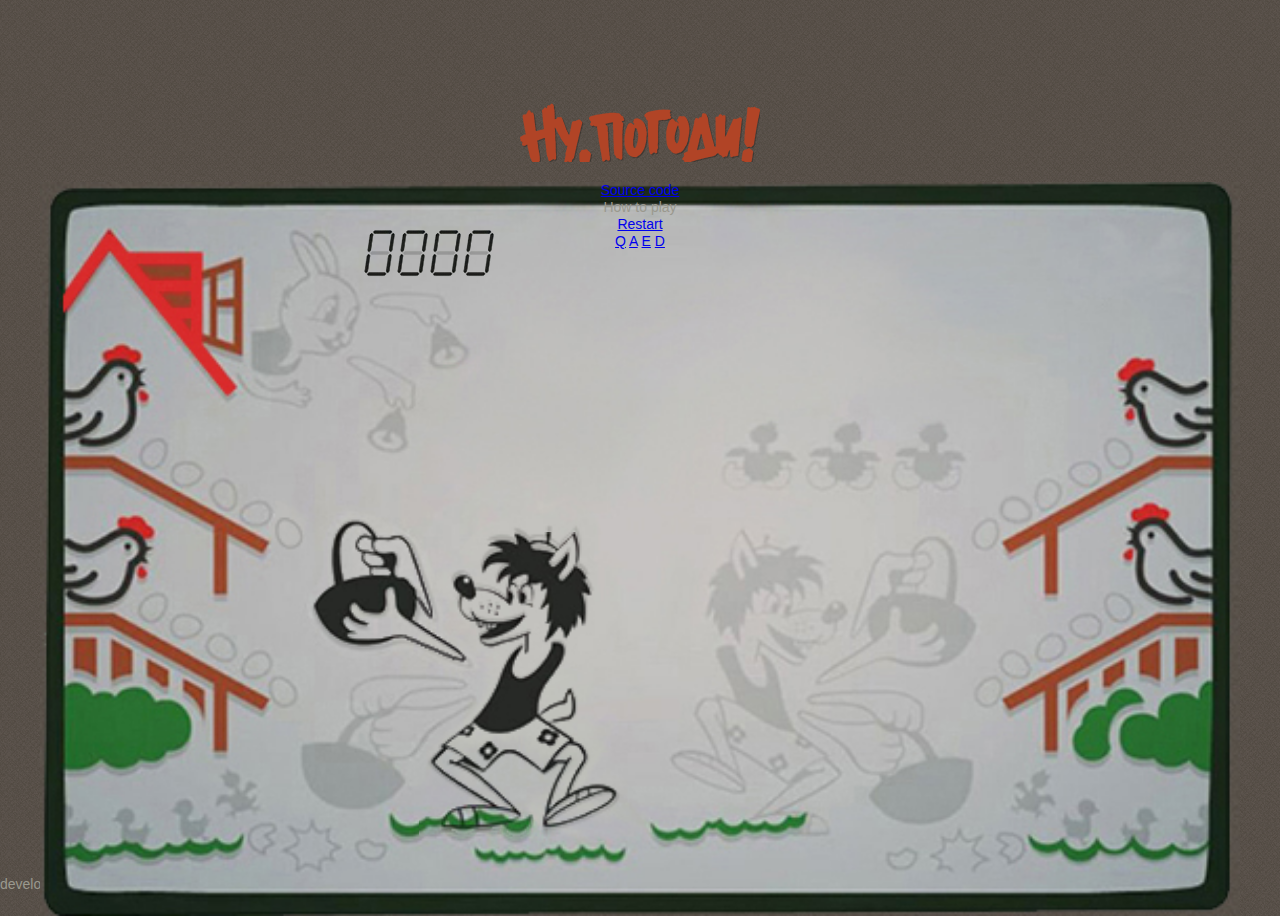
<file: MyProject/index.html>
<!DOCTYPE html>
<html>
<head>
    <meta charset="utf-8" />
	<meta name="viewport" content="width=device-width, initial-scale=1.0, maximum-scale=1.0">
    <meta name="description" content="Tizen basic template generated by Tizen Web IDE"/>

    <link rel="stylesheet" type="text/css" href="css/style.css">
</head>

<body>

    <div class="page">
	    
		<a class="logo"></a>
		
		<div id="game-wrap" data-bx="0" data-by="1" data-egg-0="0" data-egg-1="0" data-egg-2="0" data-egg-3="0" data-loss="0">
			<div class="basket"></div>
			<div class="wolf"></div>
			<div class="egg e-0"></div>
			<div class="egg e-1"></div>
			<div class="egg e-2"></div>
			<div class="egg e-3"></div>
			<div id="score">
				<ul>
					<li><span>0</span></li>
			          
				    <li><span>0</span></li>
			          
				    <li><span>0</span></li>
			          
			  	    <li><span>0</span></li>
				</ul>
			</div>
			
			<div id="loss"></div>
			
			<div id="message"></div>
			
			<div class="more-info">
		        
				<a href="https://github.com/shtange/catch-the-egg" class="source-code">Source code</a>
		        
				<div class="how-to-play">How to play</div>
		        
				<a href="/catch-the-egg/" class="restart-game">Restart</a>
		      
			</div>
	
			<div id="controls">
		        
				<a href="#top-left" data-x="0" data-y="1">Q</a>
		        
				<a href="#bottom-left" data-x="0" data-y="0">A</a>
		        
				<a href="#top-right" data-x="1" data-y="1">E</a>
		        
				<a href="#bottom-right" data-x="1" data-y="0">D</a>
		      
			</div>
	
		</div>
  
	</div>
  
	<div class="footer"> developed by <a>Shirokova Maria</a></div>

	<script type="text/javascript" src="js/msf-2.0.21.min.js"></script>
    
    <script type="text/javascript" src="js/jquery.js"></script>

	<script type="text/javascript" src="js/tau.js"></script>

	<script type="text/javascript" src="js/comfy.js"></script>  
  	
	<script type="text/javascript" src="js/keyboard_input_manager.js"></script>
  
	<script type="text/javascript" src="js/game_component.js"></script>
  
	<script type="text/javascript" src="js/html_redraw.js"></script>
  
	<script type="text/javascript" src="js/game_manager.js"></script>
  	
	<script type="text/javascript" src="js/main.js"></script>
  	
	<script type="text/javascript" src="js/app.js"></script>
</body>
</html>
</file>
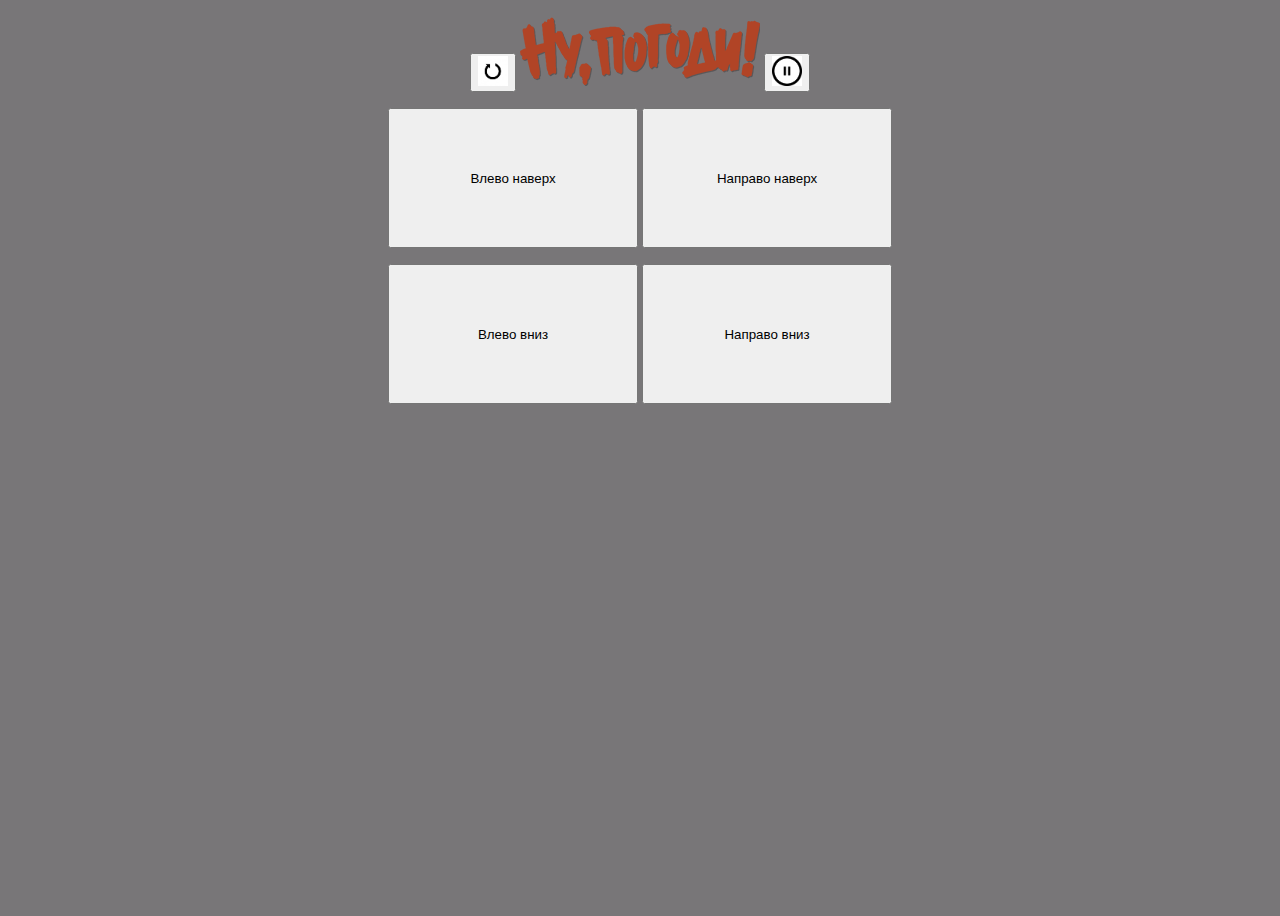
<file: MyProjectPhone/index.html>
<!DOCTYPE html>
<html>

<head>
    <meta charset="utf-8" />
    <meta name="viewport" content="width=device-width, initial-scale=1.0, maximum-scale=1.0">
    <meta name="description" content="Tizen Mobile Web Basic Template" />

    <link rel="stylesheet" type="text/css" href="css/style.css" />
    <script src="js/main.js"></script>
    <script src="js/jquery-3.0.0.min.js"></script>
</head>

<body>
	<div style="text-align: center; vertical-align: middle;">
		<p>
			<button id = "Restart"><img src="images/restart.jpg" alt="Restart" style="width:30px;height:30px"></button>
			<label><img src="images/logo.png" alt="" id = "logo"></label>
			<button id = "Stop"><img src="images/stop.jpg" alt="Stop" style="width:30px;height:30px"></button>
		</p>
	</div>
    <div style="text-align: center;">

   		<p><button id = "LeftUp" style="width:250px;height:140px">Влево наверх</button> 
   		<button id = "RightUp" style="width:250px;height:140px">Направо наверх</button></p>
  
  	</div>

  	<div  style="text-align: center;">

   		<p>
		<button id = "LeftDown" style="width:250px;height:140px;">Влево  вниз</button>
   		<button id = "RightDown" style="width:250px;height:140px;">Направо вниз</button></p>

  	</div>
    
</body>

</html>
</file>
<file: MyProject/css/style.css>
* {
  margin: 0;
}html, 
body {
  height: 100%;
}


body {
  margin: 0;
  padding: 0;
	background: #564e47 url('../img/game-wrap-bg.png');
	
	color: #9A998E;
  
	font-size: 14px;
  
	line-height: 1.2em;
	
	font-family: 'Alegreya Sans SC', Tahoma, Arial, sans-serif;
  
	font-weight: normal;

     }


.page 
{

	width: 100%;
  
	min-width: 640px;
  
	min-height: 640px;
  
	margin: 0 auto -40px;
  
	text-align: center;
  
	overflow: hidden;

}
  
.page a.logo 
{
    
	margin: 8% auto 20px;
    
	padding-top: 60px;
    
	background: transparent url('../img/logo.png') center top no-repeat;
	
	display: block;
  
}
    
.page a.logo img 
{
      
	vertical-align: top;
    
}

#game-wrap 
{
	
	width: 1200px;
  
	height: 734px;
  
	margin: 0 auto;
  
	background: transparent url("../img/game-bg.jpg") center center no-repeat;
  
  	background-size: contain;
  
	position: relative;
}

#game-wrap .basket 
{
    
	width: 80px;
    
	height: 80px;
    
	position: absolute;
  
}
    
#game-wrap[data-bx="0"][data-by="1"] .basket 
{
      width: 162px;
      height: 154px;
      background: transparent url('../img/basket-p-0-1.png') center center no-repeat;
      background-size: contain;
      top: 332px;
      left: 268px;
}
    
#game-wrap[data-bx="1"][data-by="1"] .basket 
{
      
	width: 82px;
      
	height: 78px;
      
	background: transparent url('../img/basket-p-1-1.png') center center no-repeat;
      
    background-size: contain;
      
	top: 165px;
      
	right: 123px;
    
}
    
#game-wrap[data-bx="0"][data-by="0"] .basket 
{
      
	width: 85px;
      
	height: 65px;
      
	background: transparent url('../img/basket-p-0-0.png') center center no-repeat;
   	
   	background-size: contain;
   	
	left: 124px;
      
	bottom: 50px;
    
}
    
#game-wrap[data-bx="1"][data-by="0"] .basket 
{
      
	width: 85px;
      
	height: 65px;
      
	background: transparent url('../img/basket-p-1-0.png') center center no-repeat;
   	
   	background-size: contain;
   	
	right: 126px;
      
	bottom: 44px;
    
}

#game-wrap .wolf 
{
    
	width: 50px;
    
	height: 140px;
    
	position: absolute;
  
}
    
#game-wrap[data-bx="0"] .wolf 
{
      width: 214px;
      height: 309px;
      top: 350px;
      left: 371px;
      background: transparent url('../img/wolf-p-0.png') center center no-repeat;
      background-size: contain;
}
    
#game-wrap[data-bx="1"] .wolf 
{
      
	width: 90px;
      
	height: 146px;
      
	top: 166px;
      
	right: 186px;
      
	background: transparent url('../img/wolf-p-1.png') center center no-repeat;
   	
   	background-size: contain;
   	
}
/*
   * Egg
   */
  
#game-wrap .egg 
{
    
	width: 15px;
    
	height: 15px;
    
	background: transparent url('../img/egg.png') center center no-repeat;
   	
   	background-size: contain;
   	
	position: absolute;
  
}
    
#game-wrap[data-egg-0="0"] .egg.e-0,
    
#game-wrap[data-egg-1="0"] .egg.e-1,
    
#game-wrap[data-egg-2="0"] .egg.e-2,
    
#game-wrap[data-egg-3="0"] .egg.e-3 
{
      
	display: none;
    
}

    
/* Egg bottom-left */
    
#game-wrap[data-egg-0="1"] .egg.e-0 
{
      
	top: 195px;
      
	left: 47px;
      
	-moz-transform:rotate(65deg);
      
	-webkit-transform:rotate(65deg);
      
	-o-transform:rotate(65deg);
      
	-ms-transform:rotate(65deg);
      
	transform: rotate(65deg);
    
}
    
#game-wrap[data-egg-0="2"] .egg.e-0 
{
      
	top: 205px;
      
	left: 62px;
      
	-moz-transform:rotate(118deg);
      
	-webkit-transform:rotate(118deg);
      
	-o-transform:rotate(118deg);
      
	-ms-transform:rotate(118deg);
      
	transform: rotate(118deg);
    
}
    
#game-wrap[data-egg-0="3"] .egg.e-0 
{
      
	top: 215px;
      
	left: 79px;
      
	-moz-transform:rotate(162deg);
      
	-webkit-transform:rotate(162deg);
      
	-o-transform:rotate(162deg);
      
	-ms-transform:rotate(162deg);
      
	transform: rotate(162deg);
    
}
    
#game-wrap[data-egg-0="4"] .egg.e-0 
{
      
	top: 223px;
      
	left: 96px;
      
	-moz-transform:rotate(-93deg);
      
	-webkit-transform:rotate(-93deg);
      
	-o-transform:rotate(-93deg);
      
	-ms-transform:rotate(-93deg);
      
	transform: rotate(-93deg);
    
}
    
#game-wrap[data-egg-0="5"] .egg.e-0 
{
      
	top: 235px;
      
	left: 108px;
      
	-moz-transform:rotate(-7deg);
      
	-webkit-transform:rotate(-7deg);
      
	-o-transform:rotate(-7deg);
      
	-ms-transform:rotate(-7deg);
      
	transform: rotate(-7deg);
    
}

    
/* Egg top-left */
    
#game-wrap[data-egg-1="1"] .egg.e-1 
{
      
	top: 122px;
      
	left: 47px;
      
	-moz-transform:rotate(56deg);
      
	-webkit-transform:rotate(56deg);
      
	-o-transform:rotate(56deg);
      
	-ms-transform:rotate(56deg);
      
	transform: rotate(56deg);
   
}
    
#game-wrap[data-egg-1="2"] .egg.e-1 
{
      
	top: 132px;
      
	left: 62px;
      
	-moz-transform:rotate(108deg);
      
	-webkit-transform:rotate(108deg);
      
	-o-transform:rotate(108deg);
      
	-ms-transform:rotate(108deg);
      
	transform: rotate(108deg);
    
}
    
#game-wrap[data-egg-1="3"] .egg.e-1 
{
      
	top: 142px;
      
	left: 80px;
      
	-moz-transform:rotate(192deg);
      
	-webkit-transform:rotate(192deg);
      
	-o-transform:rotate(192deg);
      
	-ms-transform:rotate(192deg);
      
	transform: rotate(192deg);
    
}
    
#game-wrap[data-egg-1="4"] .egg.e-1 
{
      
	top: 151px;
      
	left: 95px;
      
	-moz-transform:rotate(-62deg);
      
	-webkit-transform:rotate(-62deg);
      
	-o-transform:rotate(-62deg);
      
	-ms-transform:rotate(-62deg);
      
	transform: rotate(-62deg);
    
}
    
#game-wrap[data-egg-1="5"] .egg.e-1 
{
      
	top: 160px;
      
	left: 110px;
    
}

    
/* Egg top-right */
    
#game-wrap[data-egg-2="1"] .egg.e-2 
{
      
	top: 122px;
      
	right: 51px;
      
	-moz-transform:rotate(-10deg);
      
	-webkit-transform:rotate(-10deg);
      
	-o-transform:rotate(-10deg);
      
	-ms-transform:rotate(-10deg);
      
	transform: rotate(-10deg);
    
}
    
#game-wrap[data-egg-2="2"] .egg.e-2 
{
      
	top: 132px;
      
	right: 66px;
      
	-moz-transform:rotate(-56deg);
      
	-webkit-transform:rotate(-56deg);
      
	-o-transform:rotate(-56deg);
      
	-ms-transform:rotate(-56deg);
      
	transform: rotate(-56deg);
    
}
    
#game-wrap[data-egg-2="3"] .egg.e-2 
{
      
	top: 142px;
      
	right: 84px;
      
	-moz-transform:rotate(-128deg);
      
	-webkit-transform:rotate(-128deg);
      
	-o-transform:rotate(-128deg);
      
	-ms-transform:rotate(-128deg);
      
	transform: rotate(-128deg);
    
}
    
#game-wrap[data-egg-2="4"] .egg.e-2 
{
      
	top: 149px;
      
	right: 99px;
      
	-moz-transform:rotate(140deg);
      
	-webkit-transform:rotate(140deg);
      
	-o-transform:rotate(140deg);
      
	-ms-transform:rotate(140deg);
      
	transform: rotate(140deg);
    
}
    
#game-wrap[data-egg-2="5"] .egg.e-2 
{
      
	top: 160px;
      	
	right: 113px;
      
	-moz-transform:rotate(58deg);
      
	-webkit-transform:rotate(58deg);
      
	-o-transform:rotate(58deg);
      
	-ms-transform:rotate(58deg);
      
	transform: rotate(58deg);
    
}

    
/* Egg bottom-right */
    
#game-wrap[data-egg-3="1"] .egg.e-3 
{
      
	top: 195px;
      
	right: 50px;
      
	-moz-transform:rotate(-14deg);
      
	-webkit-transform:rotate(-14deg);
      
	-o-transform:rotate(-14deg);
      
	-ms-transform:rotate(-14deg);
      
	transform: rotate(-14deg);
    
}
    
#game-wrap[data-egg-3="2"] .egg.e-3 
{
      
	top: 204px;
      
	right: 66px;
      
	-moz-transform:rotate(-53deg);
      
	-webkit-transform:rotate(-53deg);
      
	-o-transform:rotate(-53deg);
      
	-ms-transform:rotate(-53deg);
      
	transform: rotate(-53deg);
    
}
    
#game-wrap[data-egg-3="3"] .egg.e-3 
{
      
	top: 215px;
      
	right: 83px;
      
	-moz-transform:rotate(-96deg);
      
	-webkit-transform:rotate(-96deg);
      
	-o-transform:rotate(-96deg);
      
	-ms-transform:rotate(-96deg);
      
	transform: rotate(-96deg);
    
}
    
#game-wrap[data-egg-3="4"] .egg.e-3 
{
      
	top: 223px;
      
	right: 100px;
      
	-moz-transform:rotate(152deg);
      
	-webkit-transform:rotate(152deg);
      
	-o-transform:rotate(152deg);
      
	-ms-transform:rotate(152deg);
      
	transform: rotate(152deg);
    
}
    
#game-wrap[data-egg-3="5"] .egg.e-3 
{
      
	top: 235px;
      
	right: 112px;
      
	-moz-transform:rotate(68deg);
      
	-webkit-transform:rotate(68deg);
      
	-o-transform:rotate(68deg);
      
	-ms-transform:rotate(68deg);
      
	transform: rotate(68deg);
    
}

  
#game-wrap #score 
{
    
	position: absolute;
    
	top: 48px;
    
	left: 326px;
  
}
    
#game-wrap #score ul 
{
      
	margin: 0;
      
	padding: 0;
      
	list-style: none;
      
	display: inline-block;
    
}
      
#game-wrap #score ul > li 
{
        
	width: 31px;
        
	height: 47px;
        
	margin: 0 0 0 -2px;
        
	background: transparent url('../img/num-bg.png');
        
	display: inline-block;
        vertical-align: top;
      
}
      
#game-wrap #score ul > li span 
{
        
	width: 100%;
        
	height: 100%;
        
	background: transparent url('../img/nums.png');
        
	background-position: 0px 0px;
        
	text-indent: -200px;
        
	display: block;
        
	overflow: hidden;
      
}
      
#game-wrap #score ul > li.n-0 span 
{
        
	background-position: 0px 0px;
      
}
      
#game-wrap #score ul > li.n-1 span 
{
        
	background-position: -31px 0px;
      
}
      
#game-wrap #score ul > li.n-2 span 
{
        
	background-position: -62px 0px;
      
}
      
#game-wrap #score ul > li.n-3 span 
{
        
	background-position: -93px 0px;
      
}
      
#game-wrap #score ul > li.n-4 span 
{
        
	background-position: -124px 0px;
      
}
      
#game-wrap #score ul > li.n-5 span 
{
        
	background-position: -155px 0px;
      
}
      
#game-wrap #score ul > li.n-6 span 
{
        
	background-position: -186px 0px;
      
}
      
#game-wrap #score ul > li.n-7 span 
{
        
	background-position: -217px 0px;
      
}
      
#game-wrap #score ul > li.n-8 span 
{
        
	background-position: -248px 0px;
      
}
      
#game-wrap #score ul > li.n-9 span 
{
        
	background-position: -279px 0px;
      
}

  
#game-wrap #loss 
{
    
	width: 114px;
    
	height: 32px;
    
	background: transparent url('../img/loss.png') left top no-repeat;
    
	position: absolute;
    
	top: 114px;
    
	left: 326px;
  
}
    
#game-wrap[data-loss="0"] #loss 
{
      
	width: 0;
    
}
  
#game-wrap[data-loss="1"] #loss 
{
      
	width: 40px;
    
}
    
#game-wrap[data-loss="2"] #loss 
{
      
	width: 80px;
    
}
    
#game-wrap[data-loss="3"] #loss 
{
      
	width: 120px;
    
}

#message 
{
    
	width: 100%;
    
	height: 100%;
    
	background: transparent url('../img/game-over-bg.png');
    
	position: relative;
    
	display: none;
    
	overflow: hidden;
  
}
    
#message > div 
{
      
	margin-top: 134px;
      
	padding: 5px 0 15px;
      
	background: #564E47;
      
	-webkit-box-shadow: 0 1px 4px rgba(0, 0, 0, 0.3), 0 0 40px rgba(0, 0, 0, 0.1) inset;
      
	-moz-box-shadow: 0 1px 4px rgba(0, 0, 0, 0.3), 0 0 40px rgba(0, 0, 0, 0.1) inset;
      
	box-shadow: 0 1px 4px rgba(0, 0, 0, 0.3), 0 0 40px rgba(0, 0, 0, 0.1) inset;
    
}
      
#message > div p 
{
        
	font-size: 16px;
      
}

  
#game-wrap img 
{
  	
	vertical-align: top;
  
}
</file>
<file: MyProjectPhone/css/style.css>
html,
body {
    width: 100%;
    height: 100%;
    margin: 0 auto;
    padding: 0;
    background-color: #787678;
    color: #ffffff;
}
</file>
